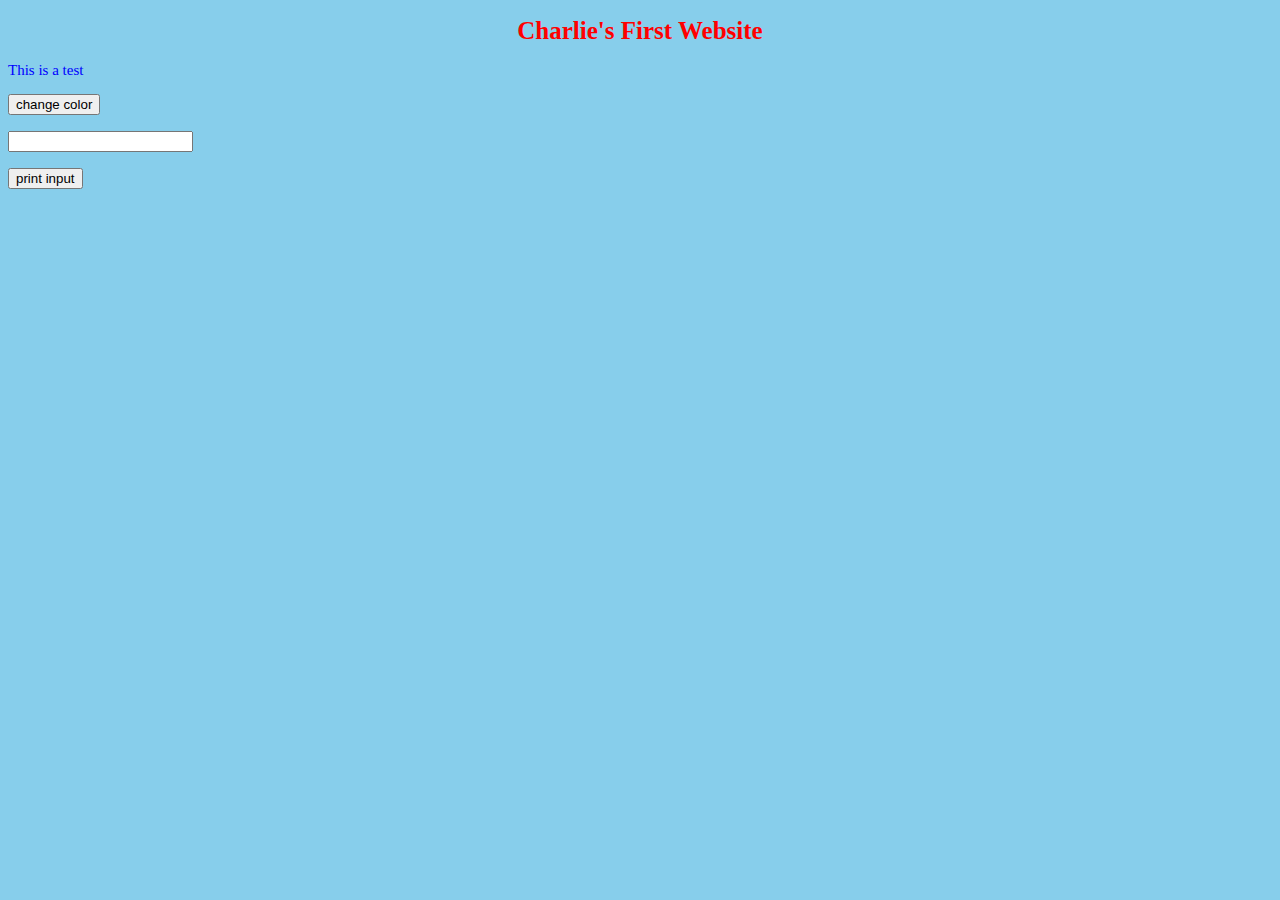
<file: index.html>
<!DOCTYPE html>
<html>

<head>
<link rel="stylesheet" href="mystyle.css">
<title>fortnite battle royale</title>
</head>

<body>

<h1>Charlie's First Website</h1>

<p id="one">This is a test</p>

<button onclick="changeColor()">change color</button>
<script src="changeColor.js"></script>
<p></p>

<input type="text" id="myText">
<p></p>

<button onclick="printInput()">print input</button>
<script src="printInput.js"></script>

<p id="two"></p>

</body>

</html>
</file>
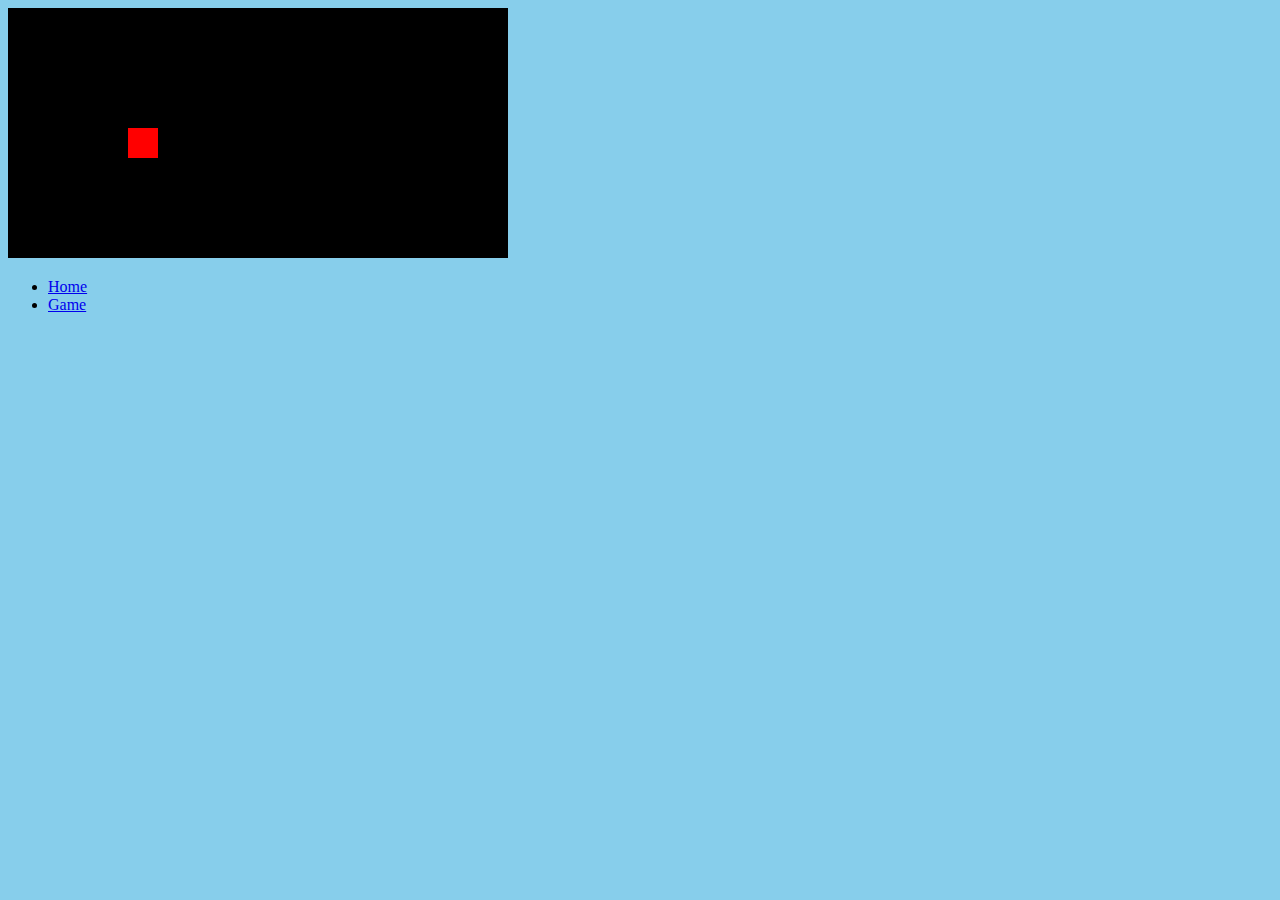
<file: html/game.html>
<!DOCTYPE html>
<html>

<head>
    
    <meta name="viewport" content="width=device-width, initial-scale=1.0"/>
    <link rel="stylesheet" href="../css/game.css">

    <nav>
        <ul>
            <li><a href="../index.html">Home</a></li>
            <li><a href="game.html">Game</a></li>
        </ul>
    </nav>

</head>


<body onload="startGame()">

    <script src="../js/game.js"></script>

</body>

</html>
</file>
<file: mystyle.css>
body {
  background-color: skyblue;
}

h1 {
  color: red;
  text-align: center;
  font-family: verdana;
  font-size: 25px;
}

#one {
  color: blue;
  text-align: left;
  font-family: verdana;
  font-size: 15px;
}

#two {
  color: green;
  text-align: left;
  font-family: verdana;
  font-size: 15px;
}
</file>
<file: css/game.css>
body {
  background-color: skyblue;
}

canvas {
    background-color: black;
}

h1 {
  color: red;
  text-align: center;
  font-family: verdana;
  font-size: 25px;
}

p {
  color: blue;
  text-align: left;
  font-family: verdana;
  font-size: 15px;
}
</file>
